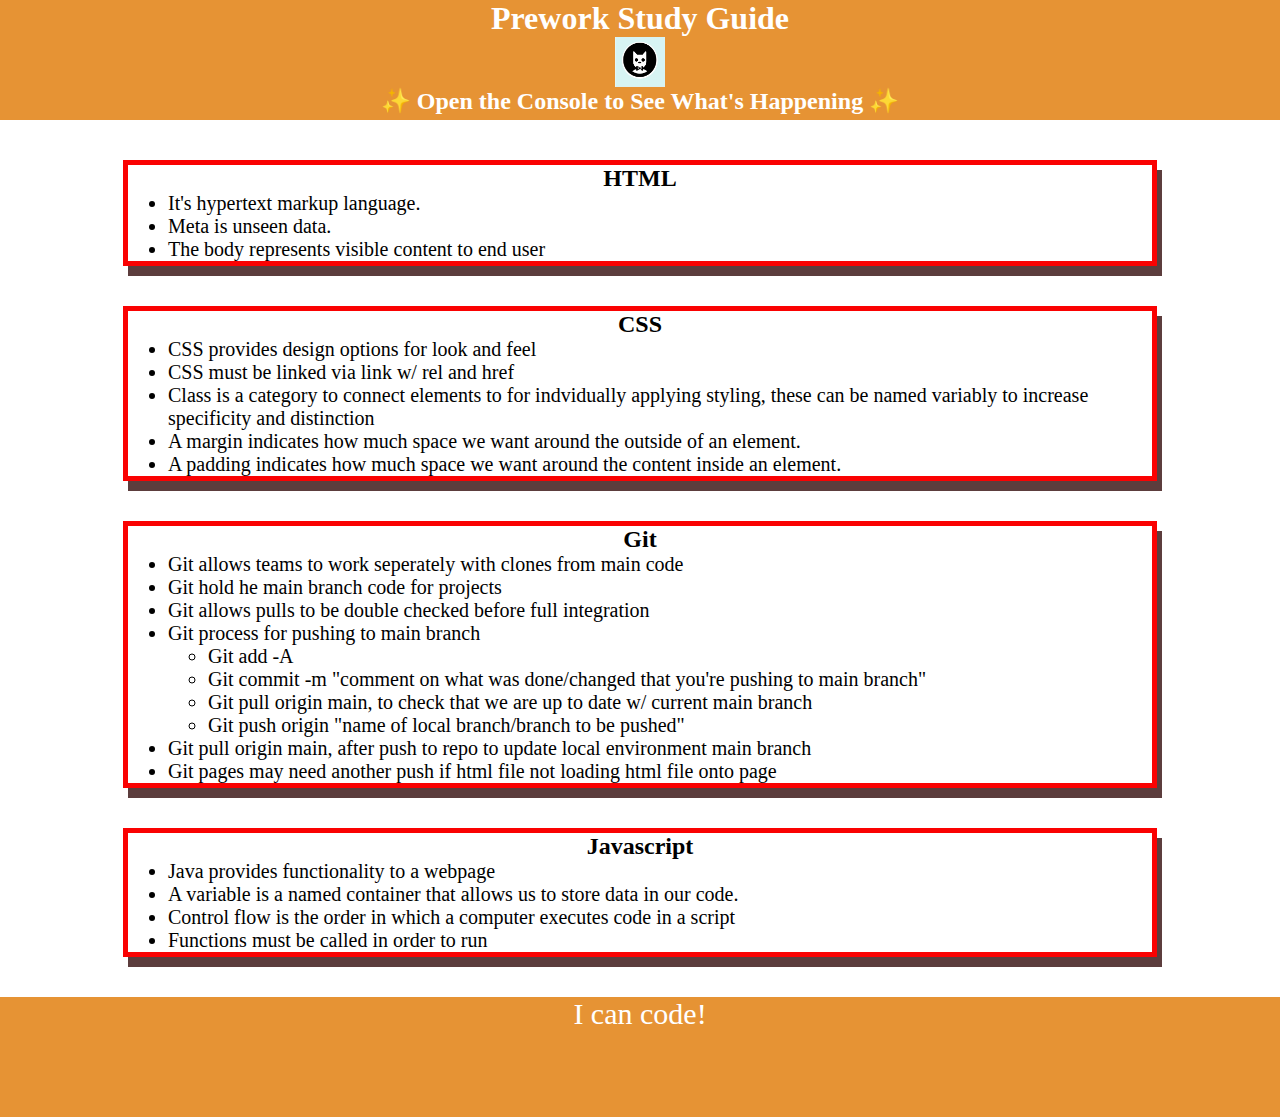
<file: index.html>
<!DOCTYPE html>
<html lang="en">
  <head>
    <meta charset="UTF-8" />
    <meta http-equiv="X-UA-Compatible" content="IE=edge" />
    <meta name="viewport" content="width=device-width, initial-scale=1.0" />
    <link rel="stylesheet" href="style.css">
    <title>Prework Study Guide</title>
  </head>
  <body>
    <header id="header">
      <h1>Prework Study Guide</h1>
      <img src="bowtie-cat.png" alt="Profile image of cat wearing a bow tie." />
      <h2>✨ Open the Console to See What's Happening ✨</h2>
    </header>
    <main>
      <section class="card" id="html-section"> 
        <h2>HTML</h2>
        <ul>
          <li>It's hypertext markup language. </li>
          <li>Meta is unseen data.</li>
          <li>The body represents visible content to end user</li>
        </ul>
      </section>
      <section class="card" id="css-section">  
        <h2>CSS</h2>
        <ul>
          <li>CSS provides design options for look and feel</li>
          <li>CSS must be linked via link w/ rel and href</li>
          <li>Class is a category to connect elements to for indvidually applying styling, 
            these can be named variably to increase specificity and distinction </li>
          <li>A margin indicates how much space we want around the outside of an element.</li>
          <li>A padding indicates how much space we want around the content inside an element.</li>
        </ul>
      </section>
      <section class="card" id="git-section">  
        <h2>Git</h2>
        <ul>
          <li>Git allows teams to work seperately with clones from main code</li>
          <li>Git hold he main branch code for projects</li>
          <li>Git allows pulls to be double checked before full integration</li>
          <li>Git process for pushing to main branch</li>
            <ul>
              <li>Git add -A</li>
              <li>Git commit -m "comment on what was done/changed that you're pushing to main branch"</li>
              <li>Git pull origin main, to check that we are up to date w/ current main branch</li>
              <li>Git push origin "name of local branch/branch to be pushed" </li>
            </ul>
            <li>Git pull origin main, after push to repo to update local environment main branch</li>
            <li>Git pages may need another push if html file not loading html file onto page</li>
      </section>
         </ul>
      <section class="card" id="javascript-section"> 
        <h2>Javascript</h2>
        <ul>
          <li>Java provides functionality to a webpage</li>
          <li>A variable is a named container that allows us to store data in our code.</li>
          <li>Control flow is the order in which a computer executes code in a script</li>
          <li>Functions must be called in order to run</li>
        </ul>
      </section>
    </main>

    <footer>
      <p>I can code!</p>
    </footer>
    <script src="script.js"</script></script>
  </body>
</html>
</file>
<file: style.css>
* {
    margin: 0;
    padding: 0;
}
header,
footer {
    width: 100%;
    height: 120px;
    background-color: rgb(230, 147, 52);
    color: white;
}
h1,
h2 {
    text-align: center;
}
img {
    display: block;
    height: 50px;
    width: 50px;
    margin-left: auto;
    margin-right: auto;
}
ul {
    padding-left: 40px;
    font-size: 20px;
}
p {
    text-align: center;
    font-size: 30px;
  }
  .card {
    width: 80%;
    margin: 40px auto;
    border: 5px solid rgb(250, 2, 2);
    box-shadow: 5px 10px #5c3d3d;
  }
</file>
